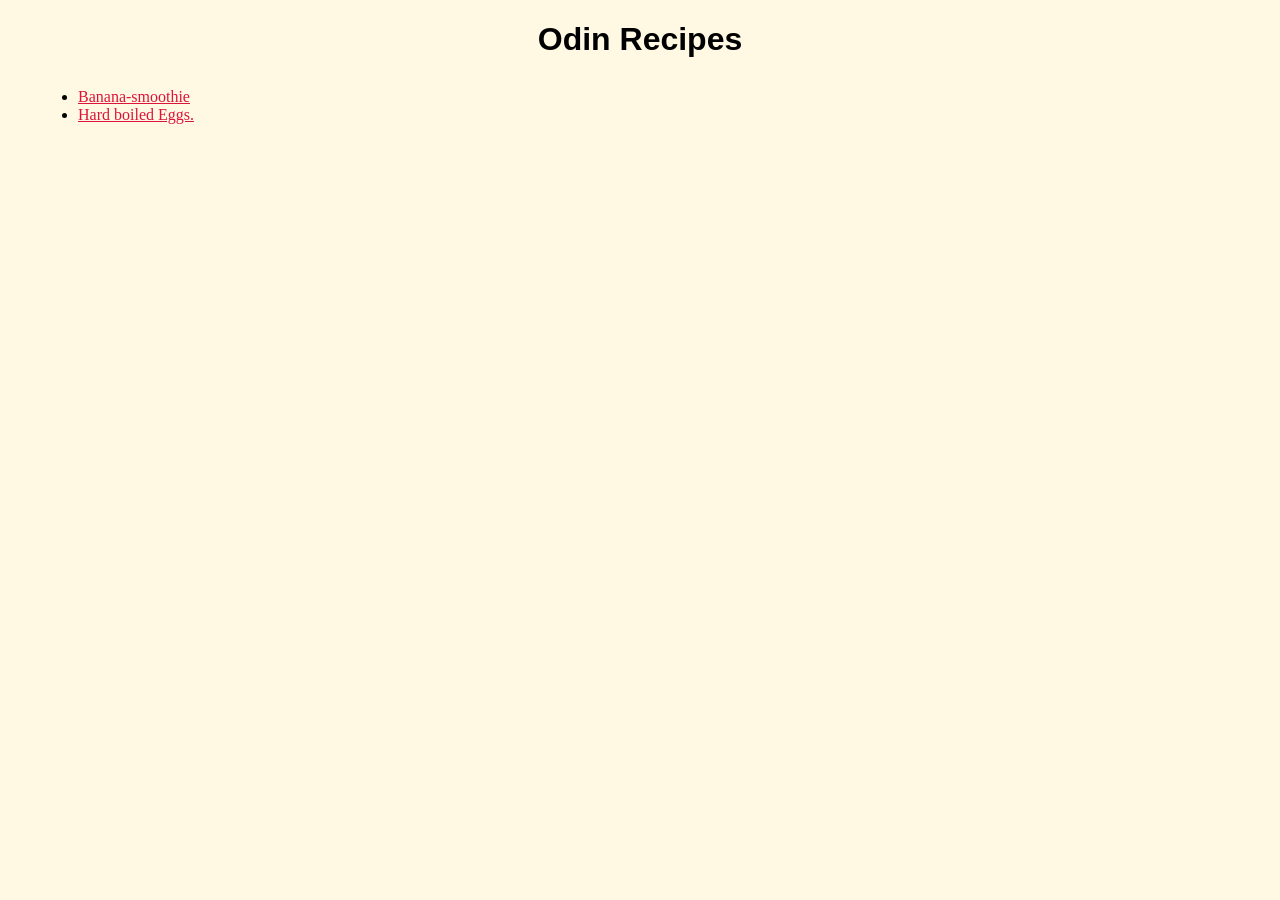
<file: index.html>
<!DOCTYPE html>
<html lang="en">
<head>
    <meta charset="UTF-8">
    <meta name="viewport" content="width=device-width, initial-scale=1.0">
    <title>Odin-recipes</title>
    <link rel="stylesheet" href="style.css">
    <link rel="icon" type="image/x-icon" href="/other-objects/favicon.ico">
</head>
<body>
    <header>
        <div class="center">
            <h1>Odin Recipes</h1>
        </div>
    </header>
<div class="list">
        <ul>
            <li><a href="recipes/banana-smoothies.html">Banana-smoothie</a></li>
            <li><a href="recipes/hard-boiled-eggs.html">Hard boiled Eggs.</a></li>
        </ul>
</div>
</body>
</html>
</file>
<file: style.css>
body {
    background-color: #FFF9E3;
}

h1 {
    font-family: Verdana, Geneva, Tahoma, sans-serif;
}

a {
    color: crimson;
}

a:hover {
    color: blueviolet;
    text-decoration: none;
    text-transform: capitalize;
}

.center {
    text-align: center;
    margin: auto;
    width: auto;
}

.list {
    text-align: justify;
    margin: 30px;
}
</file>
